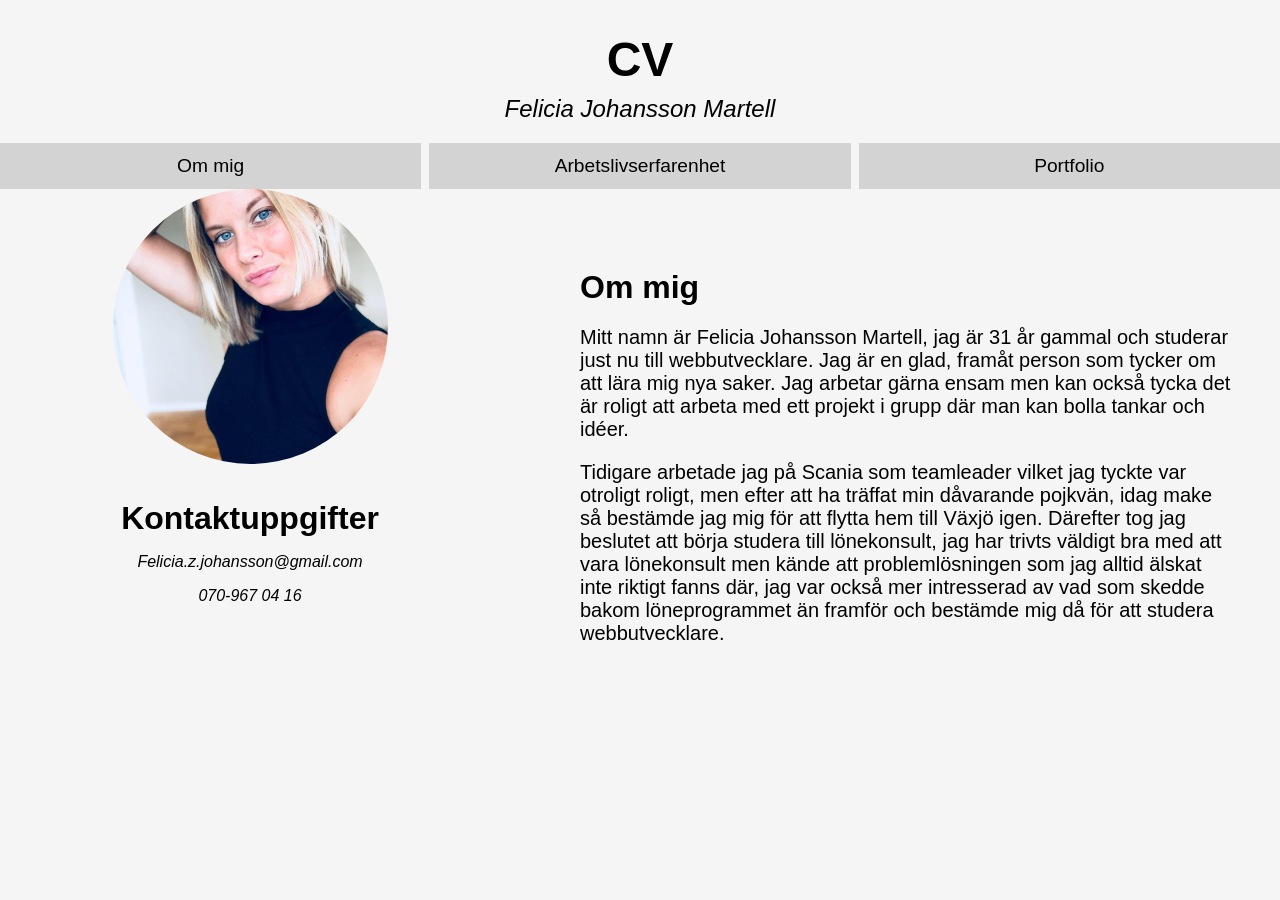
<file: index.html>
<!DOCTYPE html>
<html lang="sv">

<head>
    <meta charset="UTF-8">
    <meta name="viewport" content="width=device-width, initial-scale=1.0">
    <title>Om mig</title>
    <link rel="stylesheet" href="style.css">
</head>


<!--Gör body id så jag kan skilja mina sidor i min css-->

<body id="ommig">
    <header>
        <h1>CV</h1>
        <h2>Felicia Johansson Martell</h2>
        <!--Gjorde en lista i min header som följer med på alla sidor så man kan klicka sig igenom mitt CV-->
        <nav>
            <ul>
                <li><a href="index.html">Om mig</a></li>
                <li><a href="sidatva.html">Arbetslivserfarenhet</a></li>
                <li><a href="sidatre.html">Portfolio</a></li>
            </ul>
        </nav>
    </header>
    <main>
        <!--Lägger i en div och en section så att main får två flexbarn så att de hamnar bredvid varandra istället för under varandra-->
        <div>
            <img src="bilder/felicia.jpg" alt="Porträtt av Felicia Johansson Martell">
            <section>
                <h3> Kontaktuppgifter</h3>
                <p><a href="mailto:felicia.z.johansson@gmail.com">Felicia.z.johansson@gmail.com</a></p>
                <p><a href="tel:+46709670416">070-967 04 16</a></p>
            </section>
        </div>

        <section>
            <h3>Om mig</h3>
            <p>Mitt namn är Felicia Johansson Martell, jag är 31 år gammal och studerar just nu till webbutvecklare.
                Jag är en glad, framåt person som tycker om att lära mig nya saker. Jag arbetar gärna ensam men kan
                också tycka det är roligt att arbeta med ett projekt i grupp där man kan bolla tankar och idéer.</p>

            <p>Tidigare arbetade jag på Scania som teamleader vilket jag tyckte var otroligt roligt, men efter att ha
                träffat min dåvarande pojkvän, idag make så bestämde jag mig för att flytta hem till Växjö igen.
                Därefter tog jag beslutet
                att börja studera till lönekonsult, jag har trivts väldigt bra med att vara lönekonsult men kände att
                problemlösningen som jag alltid älskat inte riktigt fanns där, jag var också mer intresserad av vad som
                skedde bakom löneprogrammet än framför och bestämde mig då för att studera webbutvecklare. </p>
        </section>
    </main>

    <!--Har inget footer här för det känns överflödigt när mina kontaktuppgifter redan finns-->

</body>

</html>
</file>
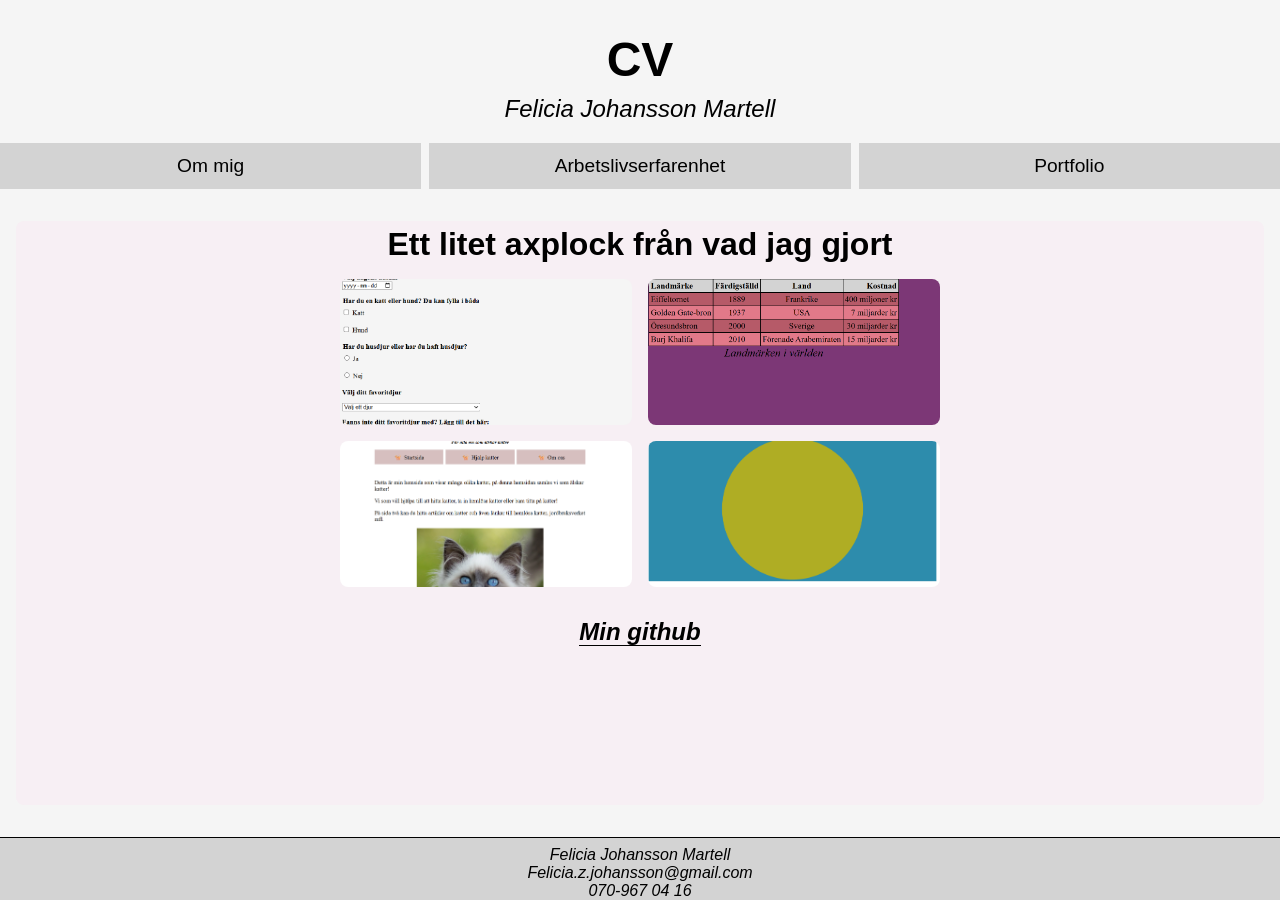
<file: sidatre.html>
<!DOCTYPE html>
<html lang="sv">

<head>
    <meta charset="UTF-8">
    <meta name="viewport" content="width=device-width, initial-scale=1.0">
    <title>Github</title>
    <link rel="stylesheet" href="style.css">
</head>

<body id="sidatre">
    <header>
        <h1>CV</h1>
        <h2>Felicia Johansson Martell</h2>
        <nav>
            <ul>
                <li><a href="index.html">Om mig</a></li>
                <li><a href="sidatva.html">Arbetslivserfarenhet</a></li>
                <li><a href="sidatre.html">Portfolio</a></li>
            </ul>
        </nav>
    </header>

    <main>
        <section>

            <!--Jag lägger både bilden och länken i samma li och samma a så att man bara behöver 
                trycka på bilden för att komma in på länken. Jag använder target blank så att sidan öppnas i ny flik och 
                jag använder rel noopener så att ingen ska kunna få en referens tillbaka via window opener och kunna byta adress i min flik utan att jag märker något. -->

            <h3>Ett litet axplock från vad jag gjort</h3>
            <ul>
                <li>
                    <a href="https://feliciajmartell.github.io/formular/" target="_blank" rel="noopener">
                        <img src="bilder/formular.png" alt="skärmbild på ett formulär"></a>
                </li>
                <li>
                    <a href="https://feliciajmartell.github.io/ovning-tabeller/" target="_blank" rel="noopener">
                        <img src="bilder/tabell.png" alt="skärmbild av en tabell"></a>
                </li>
                <li>
                    <a href="https://feliciajmartell.github.io/kattplatsen-mobile-first/" target="_blank"
                        rel="noopener">
                        <img src="bilder/kattplatsen.png" alt="skärmbild av min hemsida för katter"></a>
                </li>
                <li>
                    <a href="https://feliciajmartell.github.io/ovning-responsivitet/" target="_blank" rel="noopener">
                        <img src="bilder/figur.png" alt="bild på en gul cirkel i en blå rektangel"></a>
                </li>
            </ul>
        </section>

        <h3><a href="https://github.com/FeliciaJMartell" target="_blank" rel="noopener">Min github</a></h3>


    </main>


    <footer>
        <p>Felicia Johansson Martell </p>
        <p><a href="mailto:felicia.z.johansson@gmail.com">Felicia.z.johansson@gmail.com</a></p>
        <p><a href="tel:+46709670416">070-967 04 16</a></p>
    </footer>
</body>

</html>
</file>
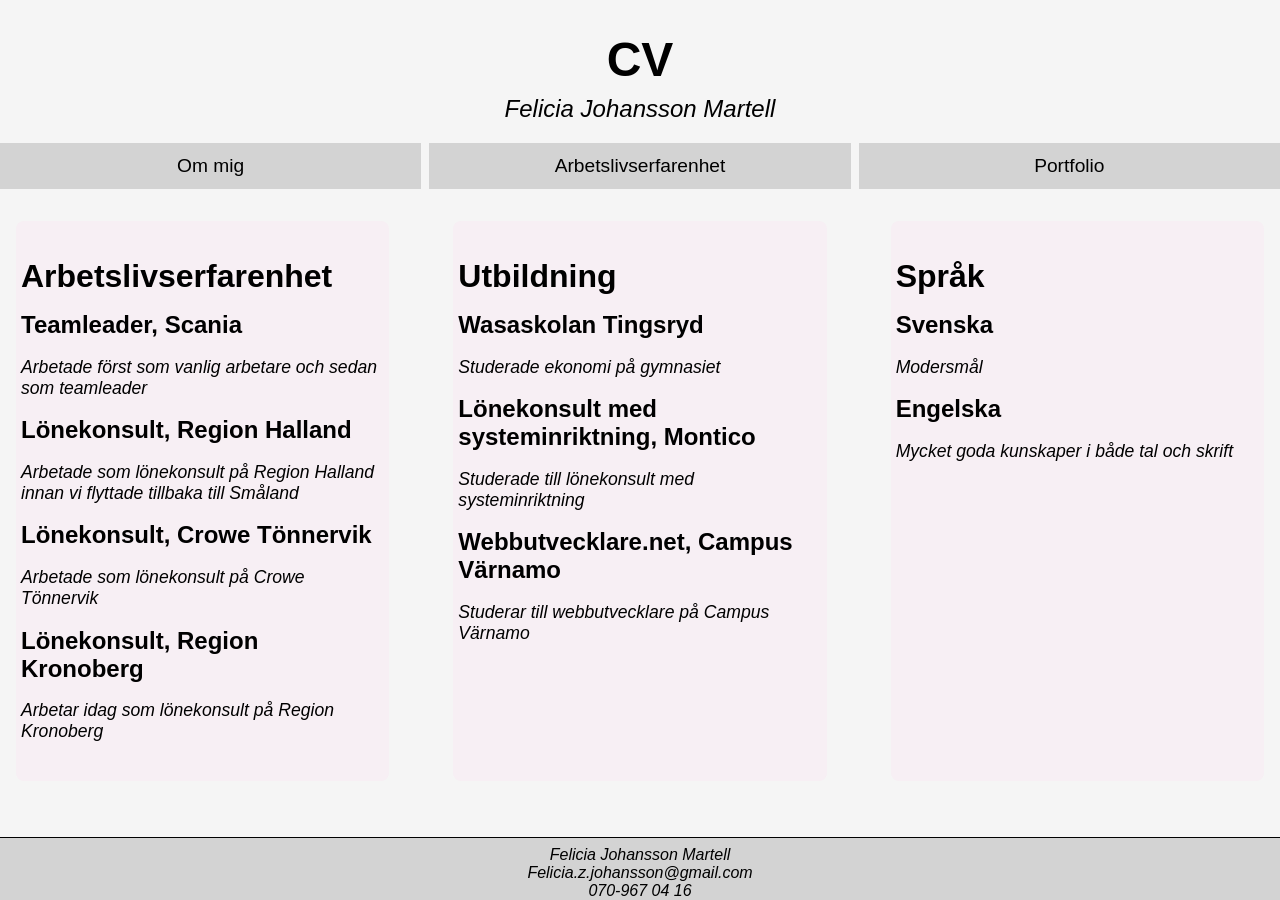
<file: sidatva.html>
<!DOCTYPE html>
<html lang="sv">

<head>
    <meta charset="UTF-8">
    <meta name="viewport" content="width=device-width, initial-scale=1.0">
    <title>Arbetslivserfarenhet</title>
    <link rel="stylesheet" href="style.css">
</head>

<body id="sidatva">
    <header>
        <h1>CV</h1>
        <h2>Felicia Johansson Martell</h2>
        <nav>
            <ul>
                <li><a href="index.html">Om mig</a></li>
                <li><a href="sidatva.html">Arbetslivserfarenhet</a></li>
                <li><a href="sidatre.html">Portfolio</a></li>
            </ul>
        </nav>
    </header>

    <main>
        <!--Använder mig av tre flexbarn här så att alla hamnar bredvid varandra istället för under varandra. 
        Jag har rubriker för varje textrad som jag anser är en överskrift och använder mig av 
        P när jag skriver förklaring av överskriften-->
        <section>
            <h3>Arbetslivserfarenhet</h3>
            <ul>
                <li>
                    <h4>Teamleader, Scania</h4>
                    <p>Arbetade först som vanlig arbetare och sedan som teamleader</p>
                </li>
                <li>
                    <h4>Lönekonsult, Region Halland</h4>
                    <p>Arbetade som lönekonsult på Region Halland innan vi flyttade tillbaka till Småland</p>
                </li>
                <li>
                    <h4>Lönekonsult, Crowe Tönnervik</h4>
                    <p>Arbetade som lönekonsult på Crowe Tönnervik</p>
                </li>
                <li>
                    <h4>Lönekonsult, Region Kronoberg</h4>
                    <p>Arbetar idag som lönekonsult på Region Kronoberg</p>
                </li>
            </ul>
        </section>

        <section>
            <h3>Utbildning</h3>
            <ul>
                <li>
                    <h4>Wasaskolan Tingsryd</h4>
                    <p>Studerade ekonomi på gymnasiet</p>
                </li>
                <li>
                    <h4>Lönekonsult med systeminriktning, Montico</h4>
                    <p>Studerade till lönekonsult med systeminriktning</p>
                </li>
                <li>
                    <h4>Webbutvecklare.net, Campus Värnamo</h4>
                    <p>Studerar till webbutvecklare på Campus Värnamo</p>
                </li>
            </ul>
        </section>

        <section>
            <h3>Språk</h3>
            <ul>
                <li>
                    <h4>Svenska</h4>
                    <p>Modersmål</p>
                </li>
                <li> 
                    <h4>Engelska</h4>
                    <p>Mycket goda kunskaper i både tal och skrift</p>
                </li>
            </ul>
        </section>


    </main>

    <!--Min footer, jag använder mig av mailto och tel för att man ska kunna klicka på min mejl respektive mobilnummer 
och har möjlighet att kunna ringa/mejla direkt därifrån. Man slussas in till det man väljer själv outlook/gmail.-->

    <footer>
        <p>Felicia Johansson Martell </p>
        <p><a href="mailto:felicia.z.johansson@gmail.com">Felicia.z.johansson@gmail.com</a></p>
        <p><a href="tel:+46709670416">070-967 04 16</a></p>

    </footer>
</body>

</html>
</file>
<file: style.css>
/*Gäller alla sidor*/

*,
*::before, 
*::after {
    box-sizing: border-box;
}

body {
    background-color: whitesmoke;
    font-family: sans-serif;
    margin: 0;
    min-height: 100vh;
    display: flex;  
    flex-direction: column;
}

main {
    flex: 1;
}

header nav ul {
    list-style: none;
    padding-left: 0;
    margin-bottom: 0;

}

/* Jag gör en nav i min html kod för semantikens skull, navigierar mellan länkarna. 
Jag gör en display block så att man kan klicka på hela rutan och inte bara texten. resternade är bara fint, färg & och mellanrum.
text-decoration tar jag bort eftersom det vanligtvis är streck under länken. */
header nav a {
    display: block;
    padding: 0.75rem 1rem;
    margin-bottom: 0.5rem;
    background: lightgrey;
    text-decoration: none;
    color: black;
    text-align: center;
    font-size: 1.2rem;

}

/* gör så att det blir mörkare när man åker på rutan med musen*/
header nav a:hover {
    background: darkgrey;
}

/*Snyggar till mina rubriker*/

h1 {
    text-align: center;
    font-size: 3rem;
    margin-bottom: 0.5rem;
}

h2 {
    text-align: center;
    font-size: 1.5rem;
    font-style: italic;
    font-weight: lighter;
    margin-top: 0;
}

h3 {
    font-size: 2rem;
    margin-bottom: 1rem;

}

h4 {
    font-size: 1.5rem;
    margin: 0;
}



main section {
    margin-bottom: 1.5rem;
}


/*Index*/

/*Gör min bild rund med border radius & aspect ratio, cover gör så att bilden inte trycks ihop utan beskär den snyggt.*/

#ommig main img {
    border-radius: 50%;
    aspect-ratio: 1;
    object-fit: cover;
    width: 55%;

}

#ommig main a {
    color: black;
    font-style: italic;
    text-decoration: none;

}

/*Gör så att bakgrunden blir grå på länken när musen åker över*/
#ommig main a:hover {
    background: lightgrey;
}

/*Gjorde en div i min html så att main skulle få två flexbarn så att jag kunde lägga dom bredvid varandra nere i media*/
#ommig main div {
    width: 40%;
    text-align: center;
}

#ommig main>section {

    font-size: 1.25rem;
    padding: 3rem;
}

/*Sida 2*/

#sidatva section p {
    font-style: italic;
    font-size: 1.1rem;
}

/*Gör så att det inte blir några punkter på min lista.*/
#sidatva ul {
    list-style: none;
    padding-left: 0;
}

/*Lägger till en liten bakgrund på mina olika sektioner, så att de delas av lite, samt snyggare till med lite luft*/
#sidatva main section {
    background-color: rgb(247, 239, 244);
    border-radius: 8px;
    padding: 5px;
    margin-top: 2rem;
    margin-right: 1rem;
    margin-left: 1rem;
}

/*Sida 3*/

#sidatre main a:hover {
    background: lightgrey;
}

/*Lägger display grid så att jag kan lägga mina barn i ett rutnät, alltså både rader och kolumner samtidigt.I media så har jag lagt
grid template (2,1fr) vilket gör att vid tillräckligt stor skärm så lägger sig bilderna 2 och 2.
La till max width för jag tyckte bilderna blev för stora.*/
#sidatre section ul {
    list-style: none;
    padding-left: 0;
    display: grid;
    gap: 1rem;
    max-width: 600px;
    margin: 0 auto;
}

#sidatre main a {
    color: black;
    font-style: italic;
    text-decoration: none;
    font-size: 1.5rem;
    border-bottom: 1px solid black;

}

/*Igen, lägger en liten bakgrund på själva avsnittet så det skiljer ut sig lite. */
#sidatre main {
    background-color: rgb(247, 239, 244);
    border-radius: 8px;
    padding: 5px;
    margin-top: 2rem;
    margin-right: 1rem;
    margin-left: 1rem;
}

/*Snyggar till bilderna, aspect ratio låser formen och object cover beskär den så den passa i storleken jag skrivit. 
Display block så att bilderna slutar vara inline. Transition så att den åker fram lite mjukare */
#sidatre section img {
    width: 100%;
    display: block;
    aspect-ratio: 16/8;
    object-fit: cover;
    transition: transform 0.2s, filter 0.2s;
}

/* Här gör jag så att bilden blir lite mörkare när man håller på den, transform så att bilden blir lite större på sin plats, snyggt bara.
overflow gör att allt som egentligen borde komma utanför bilden stannar i bilden. Så kort och gott ser det ut som man zoomat in*/

#sidatre section a:hover img {
    transform: scale(1.1);
    filter: brightness(0.8);
}

#sidatre section li {
    overflow: hidden;
    border-radius: 8px;
}

#sidatre h3 {
    text-align: center;
    margin-bottom: 1rem;
    margin-top: 0;
}


/*Sida två och tre */

/*snyggar till min footer, med färg, och musen åker över osv*/
footer p {
    font-style: italic;
    margin: 0;
    text-align: center;

}

footer {
    margin-top: 2rem;
    border-top: 1px solid black;
    padding-top: 0.5rem;
    background-color: lightgrey;

}

footer a {
    text-decoration: none;
    color: black;
}

/* gör så att det blir mörkare när man åker på rutan med musen*/
footer a:hover {
    background: darkgrey;
}


/* lägger till flex så att om det finns möjlighet så lägger sig länkarna bredvid varandra. Flex 1 betyder att rutorna får lika mycket utrymme på sidan,
detta behövs inte på mobil eftersom de ligger på olika rader*/

@media (min-width: 768px) {
    header nav ul {
        display: flex;
        gap: 0.5rem;
    }

    header nav li {
        flex: 1;
    }

    header nav a {
        margin-bottom: 0;
    }

    #ommig main {
        display: flex;
        gap: 2rem;
        align-items: flex-start;
    }

    #ommig main div {
        width: 500px;
        flex-shrink: 0;
    }

    #ommig main>section {
        flex: 1;
    }

    #sidatva main {
        display: flex;
        gap: 2rem;

    }

    #sidatva main>section {
        flex: 1;
    }

    #sidatre section ul {
        grid-template-columns: repeat(2, 1fr);
    }
}
</file>
